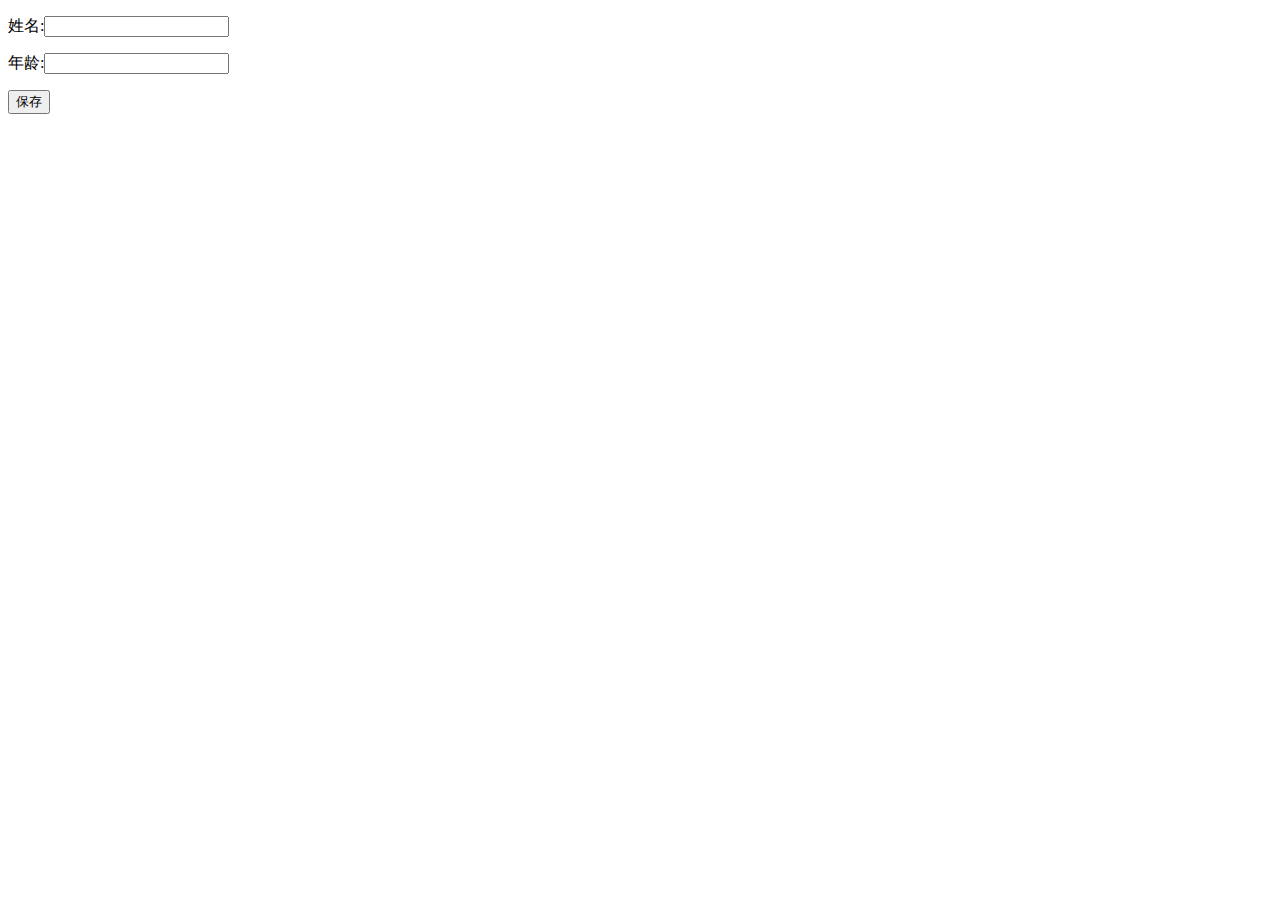
<file: src/main/resources/static/html/student.html>
<!DOCTYPE html>
<html lang="en">
<head>
    <meta charset="UTF-8">
    <title>增加学生</title>
</head>
<body>
    <form method="post" action="/community/alpha/student">
        <p>
            姓名:<input type="text" name="name">
        </p>
        <p>
            年龄:<input type="text" name="age">
        </p>
        <p>
            <input type="submit" value="保存">
        </p>
    </form>
</body>
</html>
</file>
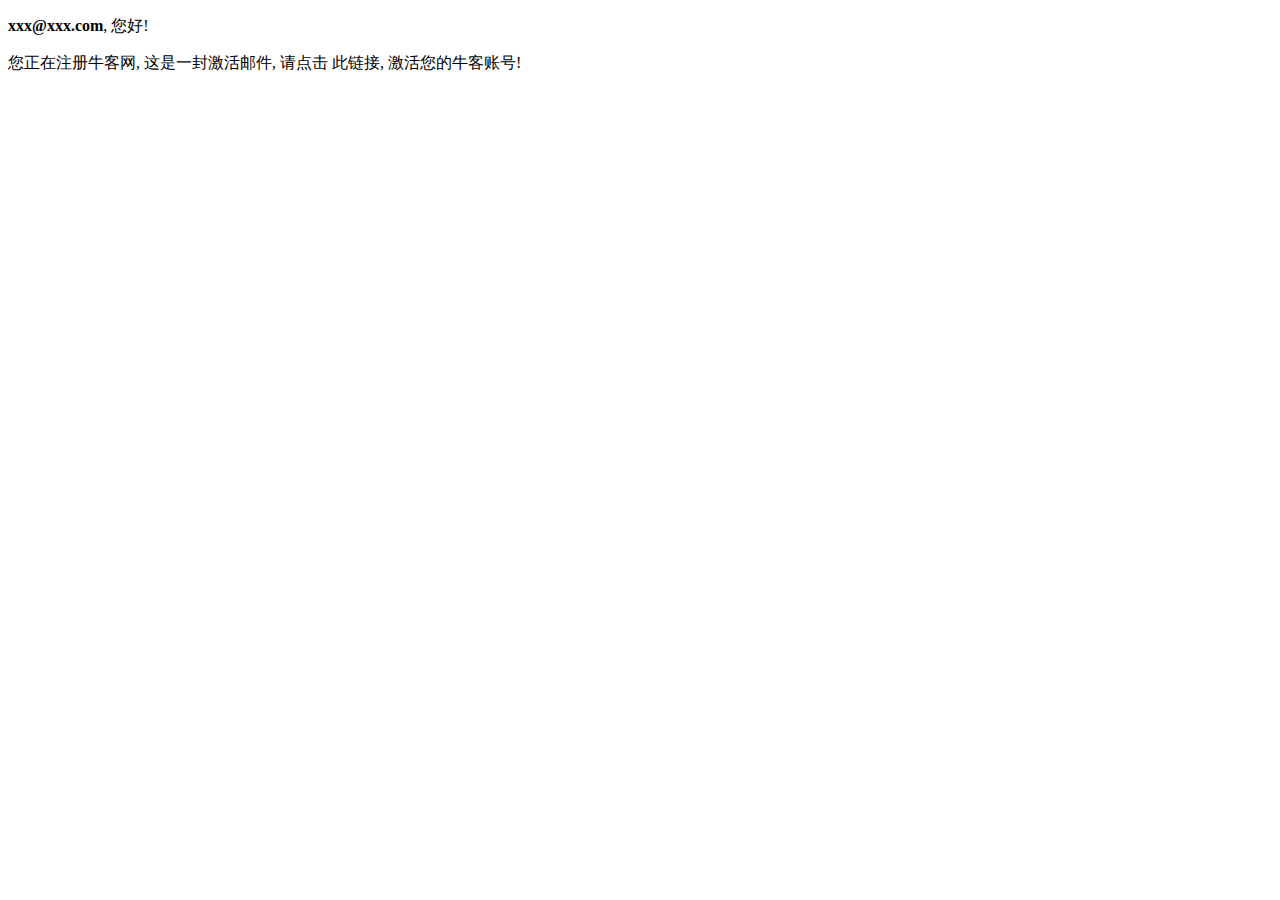
<file: src/main/resources/templates/mail/activation.html>
<!doctype html>
<html lang="en" xmlns:th="http://www.thymeleaf.org">
<head>
    <meta charset="utf-8">
    <link rel="icon" href="https://static.nowcoder.com/images/logo_87_87.png"/>
    <title>牛客网-激活账号</title>
</head>
<body>
	<div>
		<p>
			<b th:text="${email}">xxx@xxx.com</b>, 您好!
		</p>
		<p>
			您正在注册牛客网, 这是一封激活邮件, 请点击 
			<a th:href="${url}">此链接</a>,
			激活您的牛客账号!
		</p>
	</div>
</body>
</html>
</file>
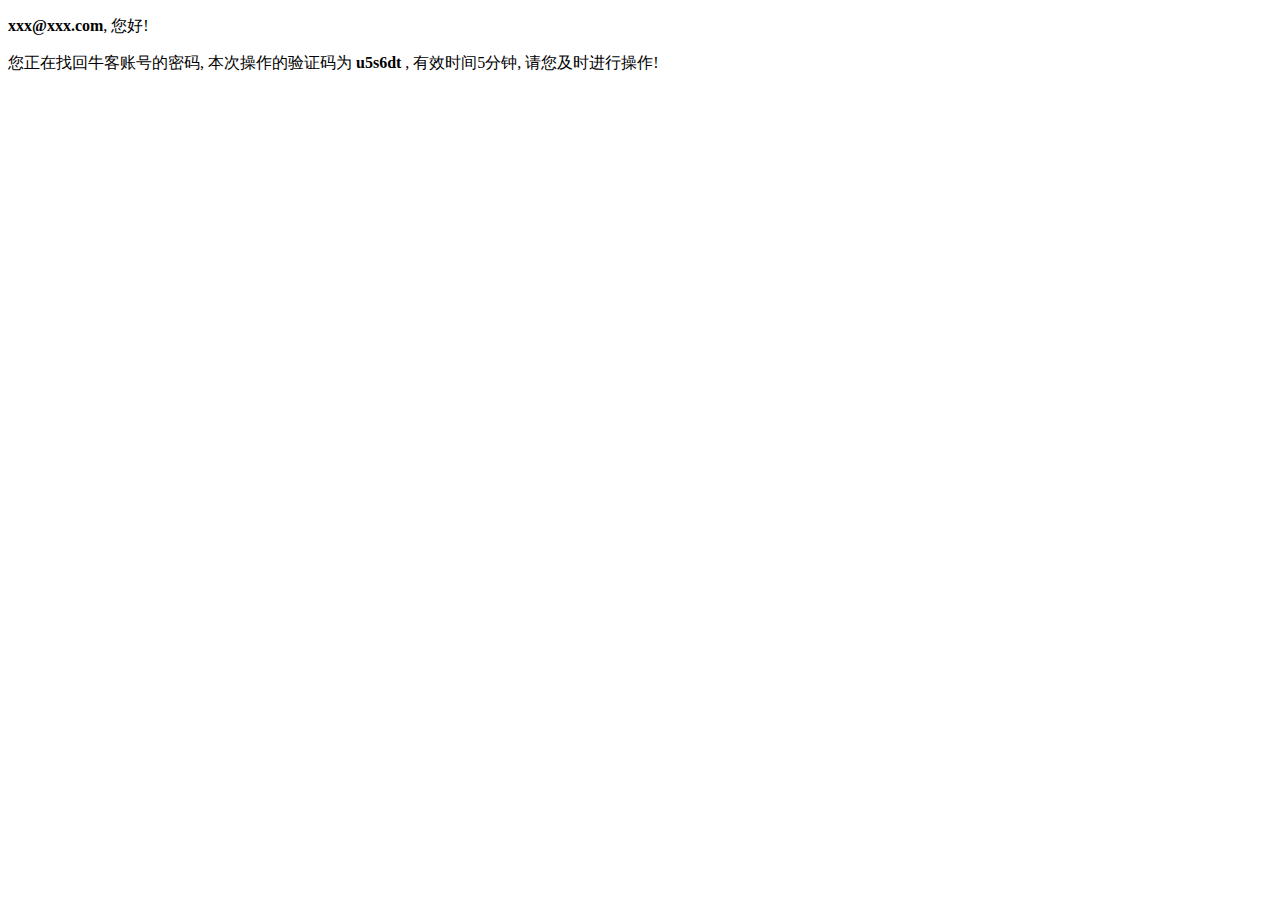
<file: src/main/resources/templates/mail/forget.html>
<!doctype html>
<html lang="en">
<head>
    <meta charset="utf-8">
    <link rel="icon" href="https://static.nowcoder.com/images/logo_87_87.png"/>
    <title>牛客网-忘记密码</title>
</head>
<body>
	<div>
		<p>
			<b>xxx@xxx.com</b>, 您好!
		</p>
		<p>
			您正在找回牛客账号的密码, 本次操作的验证码为 <b>u5s6dt</b> , 
			有效时间5分钟, 请您及时进行操作!
		</p>
	</div>
</body>
</html>
</file>
